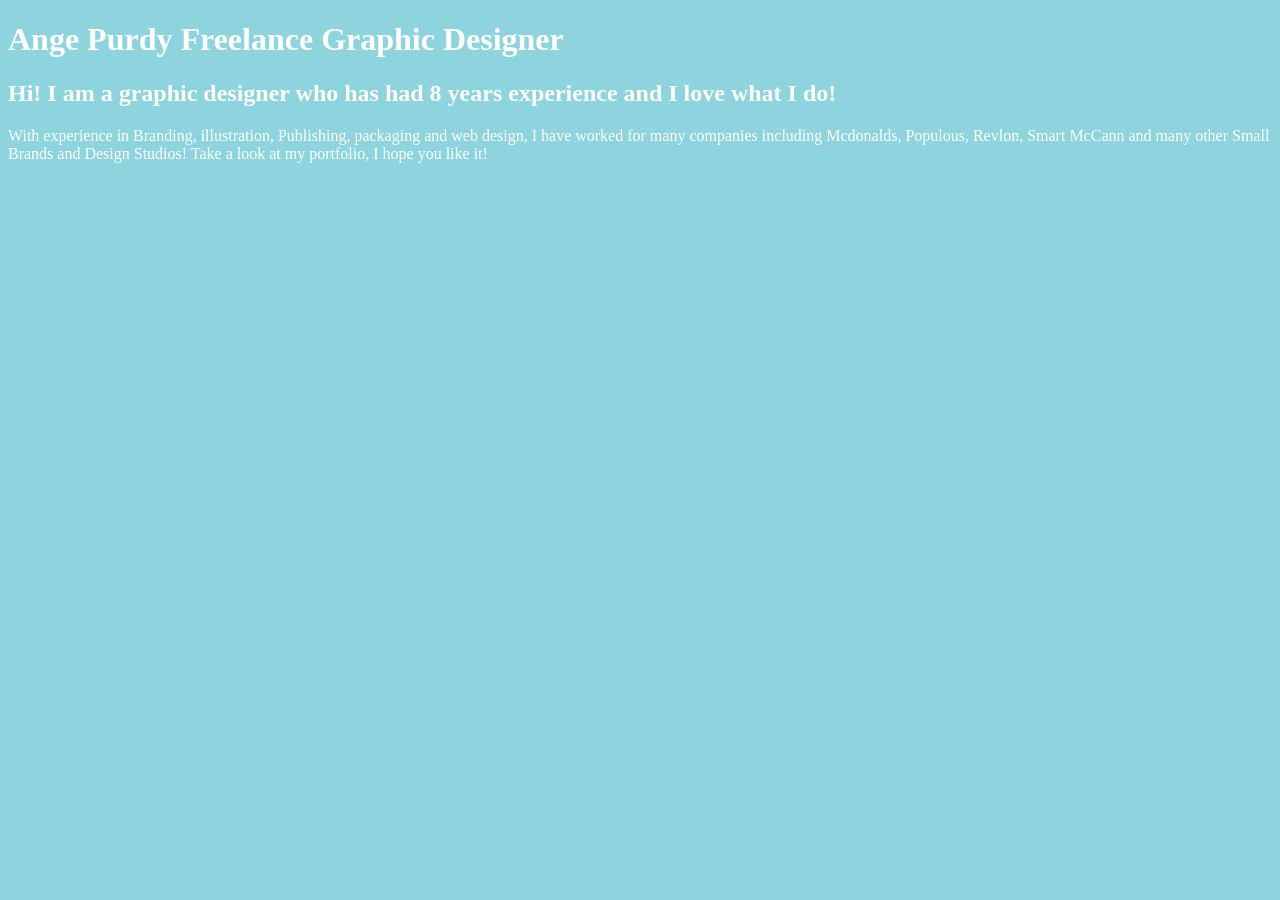
<file: Unit_1/index.html>
<!DOCTYPE html>
<html>
<head>
	<link rel="stylesheet" type="text/css" href="css/style.css">
	<title>Ange Purdy Graphic Designer</title>
</head>
<body>
	<h1>Ange Purdy Freelance Graphic Designer</h1>

	<h2>Hi! I am a graphic designer who has had 8 years experience and I love what I do!</h2>
	
	<p>With experience in Branding, illustration, Publishing, packaging and web design, I have worked for many companies including Mcdonalds, Populous, Revlon, Smart McCann and many other Small Brands and Design Studios! Take a look at my portfolio, I hope you like it!</p>

</body>
</html>
</file>
<file: Unit_1/css/style.css>
body{background-color: #8DD4DF;}
h1 , h2 ,p{color: #FFFFFF;}
</file>
